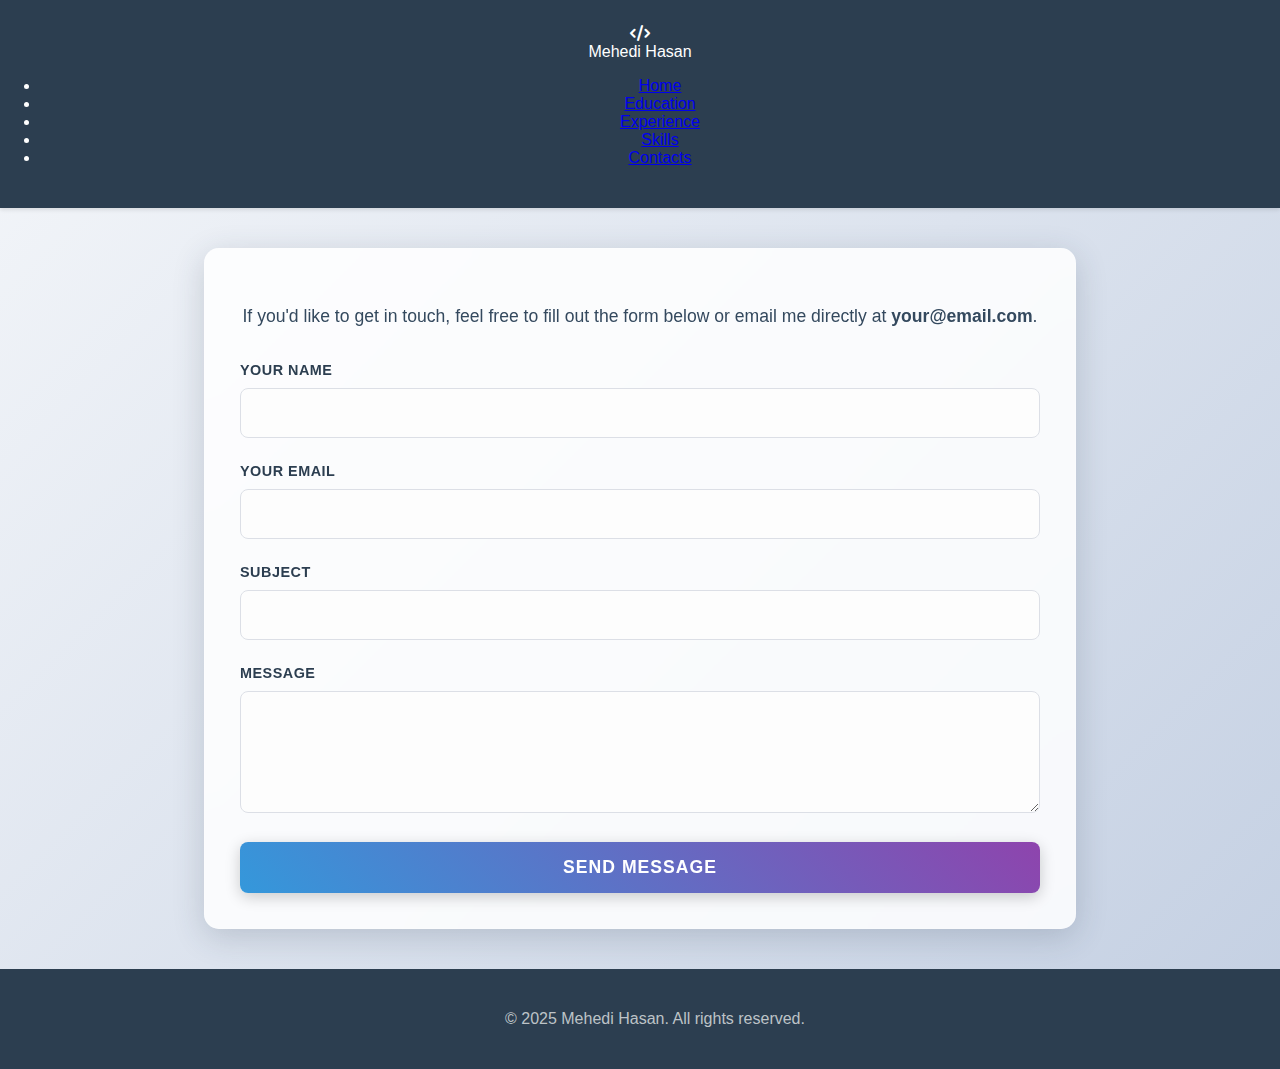
<file: contacts.html>
<!DOCTYPE html>
<html lang="en">

<head>
    <meta charset="UTF-8" />
    <meta name="viewport" content="width=device-width, initial-scale=1.0" />
    <title>Contact - Mehedi Hasan</title>
    <link rel="stylesheet" href="https://cdnjs.cloudflare.com/ajax/libs/font-awesome/6.0.0-beta3/css/all.min.css">
    <link rel="stylesheet" href="Styles/contact.css" />
</head>

<body>
    <div class="hero-header">
        <div class="wrapper">
            <header>
                <div class="logo">
                    <i class="fas fa-code"></i>
                    <div class="logo-text">Mehedi Hasan</div>
                </div>
                <nav>
                    <div class="togglebtn">
                        <span></span>
                        <span></span>
                        <span></span>
                    </div>
                    <ul class="navlinks">
                        <li><a href="index.html">Home</a></li>
                        <li><a href="education.html" class="active">Education</a></li>
                        <li><a href="experience.html">Experience</a></li>
                        <li><a href="skills.html">Skills</a></li>
                        <li><a href="contacts.html">Contacts</a></li>
                    </ul>
                </nav>
            </header>
            <div class="main-content">
                <div class="container">
                    <p>If you'd like to get in touch, feel free to fill out the form below or email me directly at
                        <strong>your@email.com</strong>.
                    </p>

                    <form action="#" method="post" class="contact-form">
                        <label for="name">Your Name</label>
                        <input type="text" id="name" name="name" required />

                        <label for="email">Your Email</label>
                        <input type="email" id="email" name="email" required />

                        <label for="subject">Subject</label>
                        <input type="text" id="subject" name="subject" required />

                        <label for="message">Message</label>
                        <textarea id="message" name="message" rows="5" required></textarea>

                        <button type="submit">Send Message</button>
                    </form>
                </div>
            </div>
        </div>
    </div>


    <footer>
        <div class="footer-content">
            <p>© 2025 Mehedi Hasan. All rights reserved.</p>
        </div>
    </footer>
    
    <script src="JS/script.js"></script>
</body>

</html>
</file>
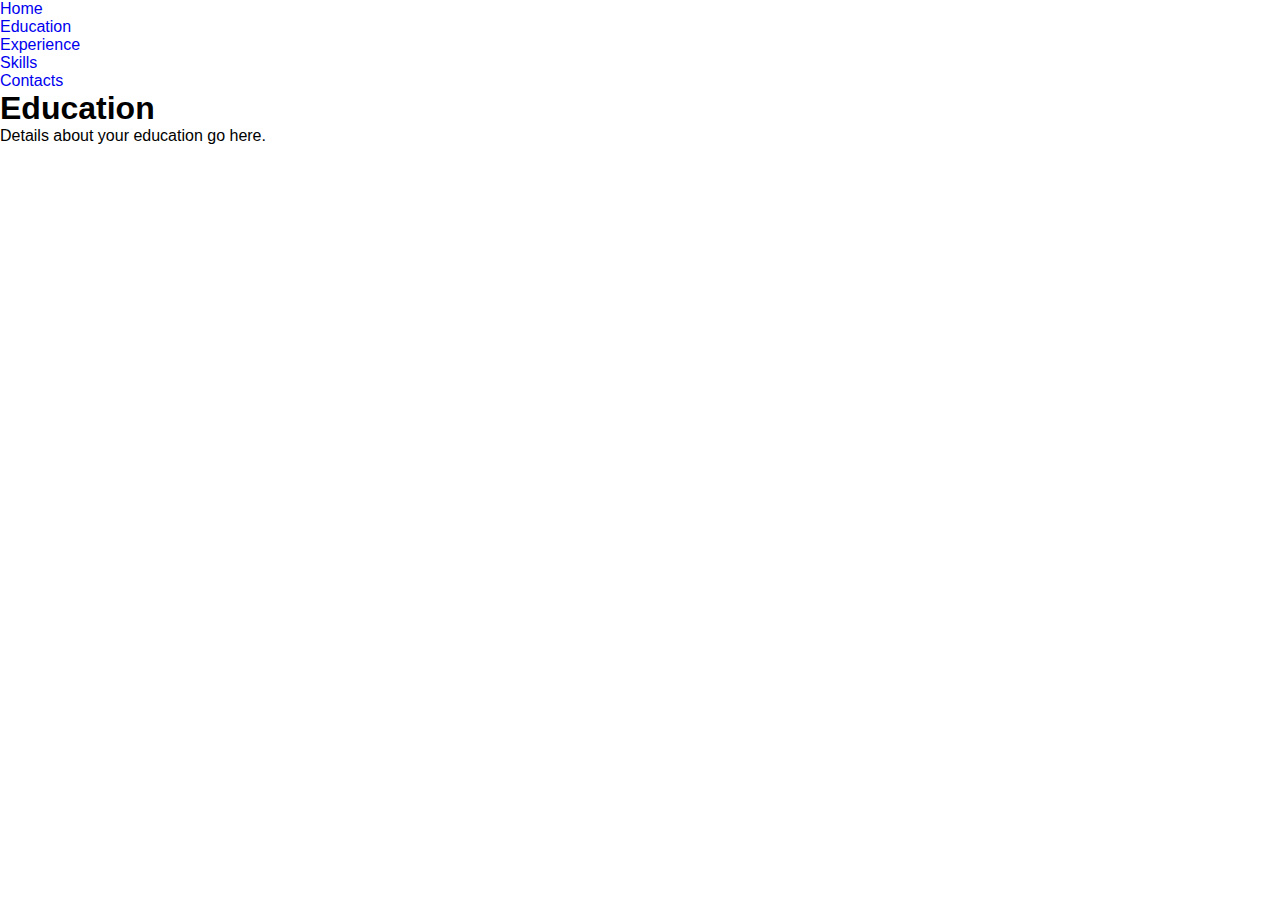
<file: education.html>
<!DOCTYPE html>
<html lang="en">

<head>
    <meta charset="UTF-8">
    <meta name="viewport" content="width=device-width, initial-scale=1.0">
    <title>Education - My Portfolio</title>
    <link rel="stylesheet" href="Styles/style.css">
</head>

<body>
    <nav>
        <ul>
            <li><a href="home.html">Home</a></li>
            <li><a href="education.html">Education</a></li>
            <li><a href="experience.html">Experience</a></li>
            <li><a href="skills.html">Skills</a></li>
            <li><a href="contacts.html">Contacts</a></li>
        </ul>
    </nav>
    <main>
        <h1>Education</h1>
        <p>Details about your education go here.</p>
    </main>
</body>

</html>
</file>
<file: Styles/contact.css>
body {
    font-family: 'Lato', sans-serif;
    margin: 0;
    padding: 0;
    background: linear-gradient(135deg, #f5f7fa 0%, #c3cfe2 100%);
    color: #2c3e50;
    display: flex;
    flex-direction: column;
    min-height: 100vh;
}

.main-content {
    flex: 1 0 auto;
}

header {
    background-color: #2c3e50;
    color: white;
    padding: 25px 0;
    text-align: center;
    box-shadow: 0 2px 4px rgba(0, 0, 0, 0.1);
}

.container {
    max-width: 800px;
    margin: 40px auto;
    background: rgba(255, 255, 255, 0.85);
    backdrop-filter: blur(10px);
    -webkit-backdrop-filter: blur(10px);
    padding: 35px;
    border-radius: 15px;
    box-shadow: 0 8px 32px 0 rgba(44, 62, 80, 0.2);
    border: 1px solid rgba(255, 255, 255, 0.18);
}

.container p {
    line-height: 1.7;
    color: #34495e;
    margin-bottom: 30px;
    text-align: center;
    font-size: 1.1rem;
}

.contact-form label {
    display: block;
    margin-bottom: 10px;
    font-weight: 700;
    color: #2c3e50;
    font-size: 0.9rem;
    text-transform: uppercase;
    letter-spacing: 0.5px;
}

.contact-form input[type="text"],
.contact-form input[type="email"],
.contact-form textarea {
    width: 100%;
    padding: 15px;
    margin-bottom: 25px;
    border: 1px solid #dcdfe6;
    border-radius: 8px;
    font-size: 1rem;
    font-family: 'Lato', sans-serif;
    box-sizing: border-box;
    background-color: #fdfdfd;
    transition: all 0.3s ease-in-out;
}

.contact-form input[type="text"]:focus,
.contact-form input[type="email"]:focus,
.contact-form textarea:focus {
    outline: none;
    border-color: #3498db;
    box-shadow: 0 0 8px rgba(52, 152, 219, 0.5);
}

.contact-form button {
    width: 100%;
    padding: 15px;
    background: linear-gradient(45deg, #3498db, #8e44ad);
    color: white;
    border: none;
    border-radius: 8px;
    font-size: 1.1rem;
    font-weight: 700;
    cursor: pointer;
    transition: all 0.3s ease;
    text-transform: uppercase;
    letter-spacing: 1px;
    box-shadow: 0 4px 15px rgba(0, 0, 0, 0.2);
}

.contact-form button:hover {
    transform: translateY(-3px);
    box-shadow: 0 6px 20px rgba(0, 0, 0, 0.3);
    background: linear-gradient(45deg, #2980b9, #9b59b6);
}

footer {
    background-color: #2c3e50;
    color: #bdc3c7;
    text-align: center;
    padding: 25px 15px;
    width: 100%;
}
</file>
<file: Styles/style.css>
* {
    box-sizing: border-box;
    padding: 0;
    margin: 0;
    font-family: poppins, sans-serif;
    text-decoration: none;
}

body {
    overflow-x: hidden;
}

.hero-header {
    width: 100%;
    height: 100%;
    min-height: 100vh;
    background: #222;
}

.wrapper {
    width: 1280px;
    max-width: 95%;
    margin: 0 auto;
    padding: 0 20px;
}

header {
    padding: 40px 0 30px;
    display: flex;
    justify-content: space-between;
    align-items: center;
    flex-wrap: wrap;
}

.logo {
    display: inline-flex;
    justify-content: center;
    align-items: center;
}

.logo i {
    height: 45px;
    width: 45px;
    background-color: #007ced;
    border-radius: 50%;
    color: #fff;
    font-weight: 700;
    font-size: 1.5rem;
    padding: 10px;
    margin-right: 5px;
    cursor: pointer;
    text-align: center;
}

.logo .logo-text {
    font-size: 24px;
    font-weight: 500;
    color: #fff;
}

nav .togglebtn {
    width: 35px;
    height: 35px;
    position: absolute;
    top: 45px;
    right: 3%;
    z-index: 5;
    cursor: pointer;
    display: none;
}

nav .togglebtn span {
    display: block;
    background-color: #007ced;
    margin: 5px 0px;
    width: 100%;
    height: 3px;
    transition: 0.3s;
    transition-property: transform, opacity;
}

nav .navlinks {
    list-style-type: none;
}

nav .navlinks li {
    display: inline-block;
}

nav .navlinks li a {
    display: #e5e5e5;
    margin-right: 2.5rem;
}

.container {
    display: flex;
    justify-content: space-between;
    align-items: center;
    padding-top: 4rem;
}

.container .hero-pic {
    width: 300px;
    height: 300px;
    border-radius: 50%;
    overflow: hidden;
    border: 15px solid #444;
    box-shadow: 5px 7px 25px rgba(0, 0, 0, 0.5);
}

.hero-pic img {
    height: 100%;
    width: 100%;
    transition: 0.5s;
}

.hero-pic img:hover {
    transform: scale(1.2);
}

.hero-text {
    max-width: 500px;
    display: flex;
    flex-direction: column;
}

.hero-text h5 {
    color: #e5e5e5;
    font-size: 14px;
}

.hero-text h5 span {
    color: #007ced;
    font-size: 16px;
}

.hero-text h1 {
    color: #007ced;
    font-size: 3rem;
}

.hero-text p {
    color: #e5e5e5;
}

.btn-group {
    margin: 45px 0;
}

.btn-group .btn {
    border-color: #d5d5d5;
    color: #fff;
    background-color: #333;
    padding: 12px 25px;
    margin: 5px 0;
    margin-right: 7px;
    border-radius: 30px;
    border: 2px solid #e5e5e5;
    box-shadow: 0 10px 10px -8px rgb(0 0 0 / 78%);
}

.btn.active {
    border-color: #007ced;
}

.hero-text .social i {
    color: #e5e5e5;
    font-size: 18px;
    margin-right: 10px;
    transition: 0.5s;
}

.hero-text .social i:hover {
    color: #007ced;
    transform: rotate(360deg);
}

/* Responsive desing & displaying navbar for small screens */
@media (max-width: 930px) {
    nav .togglebtn {
        display: initial;
    }

    /* for toggle button */
    .click {
        top: 45px
    }

    .click span {
        position: absolute;
        margin-top: 12px;
    }

    .click span:first-child {
        transform: rotate(-45deg);
    }

    .click span:nth-child(2) {
        opacity: 0;
        margin: 0;
    }

    .click span:last-child {
        transform: rotate(45deg);
        top: 0;
    }

    nav .navlinks {
        position: absolute;
        top: 110px;
        right: -100%;
        bottom: 0;
        width: 60%;
        height: 100vh;
        background-color: #222;
        z-index: 3;
        box-shadow: 5px 13px 30px rgba(0, 0, 0, 1);
        transition: 0.5s;
        padding: 25px 0px;
    }

    nav .navlinks li {
        display: block;
    }

    nav .navlinks li a {
        display: block;
        margin-bottom: 15px;
        text-align: center;
    }

    nav .navlinks.open {
        right: 0;
    }
}

@media(max-width:768px) {
    .container {
        flex-direction: column;
        padding-top: 2rem;
        text-align: center;
    }

    .hero-text {
        padding: 40px 0px;
    }

    .hero-pic {
        margin: 0 auto;
    }
}
</file>
